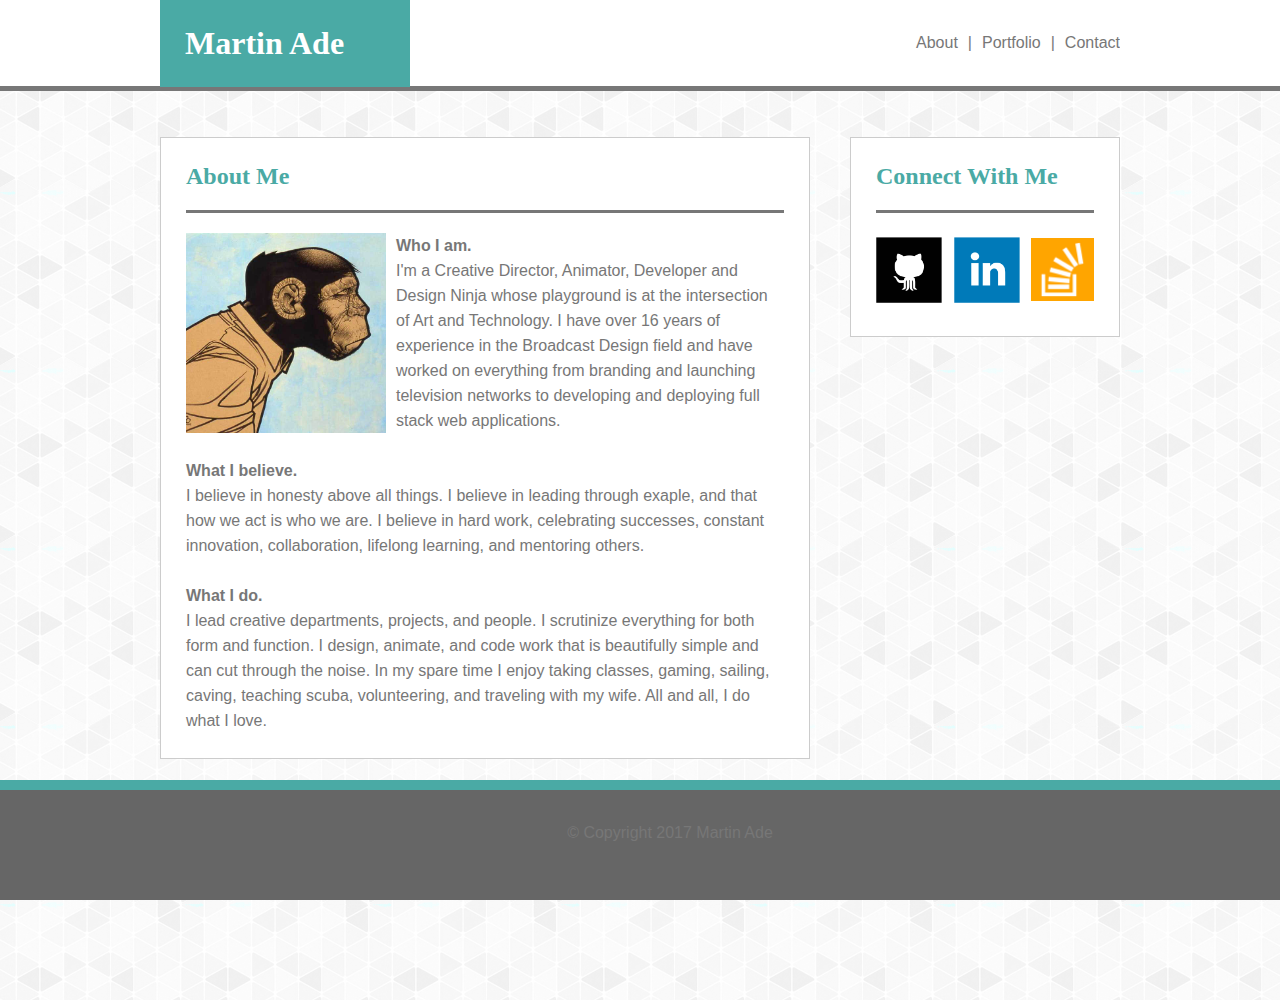
<file: index.html>
<!DOCTYPE html>
<html lang="en-us">

<head>
  <meta charset="UTF-8">
  <title>About Me</title>
  <link rel="stylesheet" type="text/css" href="assets/css/normalize.css">
  <link rel="stylesheet" type="text/css" href="assets/css/style.css">
</head>


<body>
  <div id="headerBG"></div>
  <div class="wrapper">
    <header>
        <h1>Martin Ade</h1>
          <a class="nav" id="textContact" href="contact.html">Contact</a>
          <div class="nav">|</div>
          <a class="nav" href="portfolio.html">Portfolio</a>
          <div class="nav">|</div>
          <a class="nav" id="index" href="index.html">About</a>
    </header>

    <div class="main">

        <h2>About Me</h2>

        <p><img id="bio-image" src="assets/images/let_down.jpg" alt="Martin Ade"><strong>Who I am.</strong><br>
          I'm a Creative Director, Animator, Developer and Design Ninja whose playground is at the intersection of Art and Technology.  I have over 16 years of experience in the Broadcast Design field and have worked on everything from branding and launching television networks to developing and deploying full stack web applications.<br>
          <br><strong>What I believe.</strong><br>
          I believe in honesty above all things.  I believe in leading through exaple, and that how we act is who we are.  I believe in hard work, celebrating successes, constant innovation, collaboration, lifelong learning, and mentoring others.<br>
          <br><strong>What I do.</strong><br>
          I lead creative departments, projects, and people.  I scrutinize everything for both form and function.  I design, animate, and code work that is beautifully simple and can cut through the noise.  In my spare time I enjoy taking classes, gaming, sailing, caving, teaching scuba, volunteering, and traveling with my wife.  All and all, I do what I love.
        </p>

    </div>


    <div class="sidebar">

      <h2>Connect With Me</h2>

      <a href="https://github.com/maade7"><img id="Github"   src="assets/images/1485595997_github_square_black.png" onmouseover="this.src='assets/images/1485595997_github_square_black_hover.png'"
      onmouseout="this.src='assets/images/1485595997_github_square_black.png'" alt="Github"></a>

      <a href="https://www.linkedin.com/in/martin-ade/"><img id="Linkedin" src="assets/images/1485595932_linkedin_square_color.png" onmouseover="this.src='assets/images/1485595932_linkedin_square_color_hover.png'"
      onmouseout="this.src='assets/images/1485595932_linkedin_square_color.png'" alt="Linkedin"></a>

      <a href="http://stackoverflow.com/users/7255146/maade"><img id="Stackoverflow" src="assets/images/1485595966_stackoverflow.png" onmouseover="this.src='assets/images/1485595966_stackoverflow_hover.png'"
      onmouseout="this.src='assets/images/1485595966_stackoverflow.png'" alt="Stackoverflow"></a>

  </div>
    <div class="push"></div>
</div>
<div class="footer">
    <p>© Copyright 2017 Martin Ade</p>
</div>
</body>


</html>
</file>
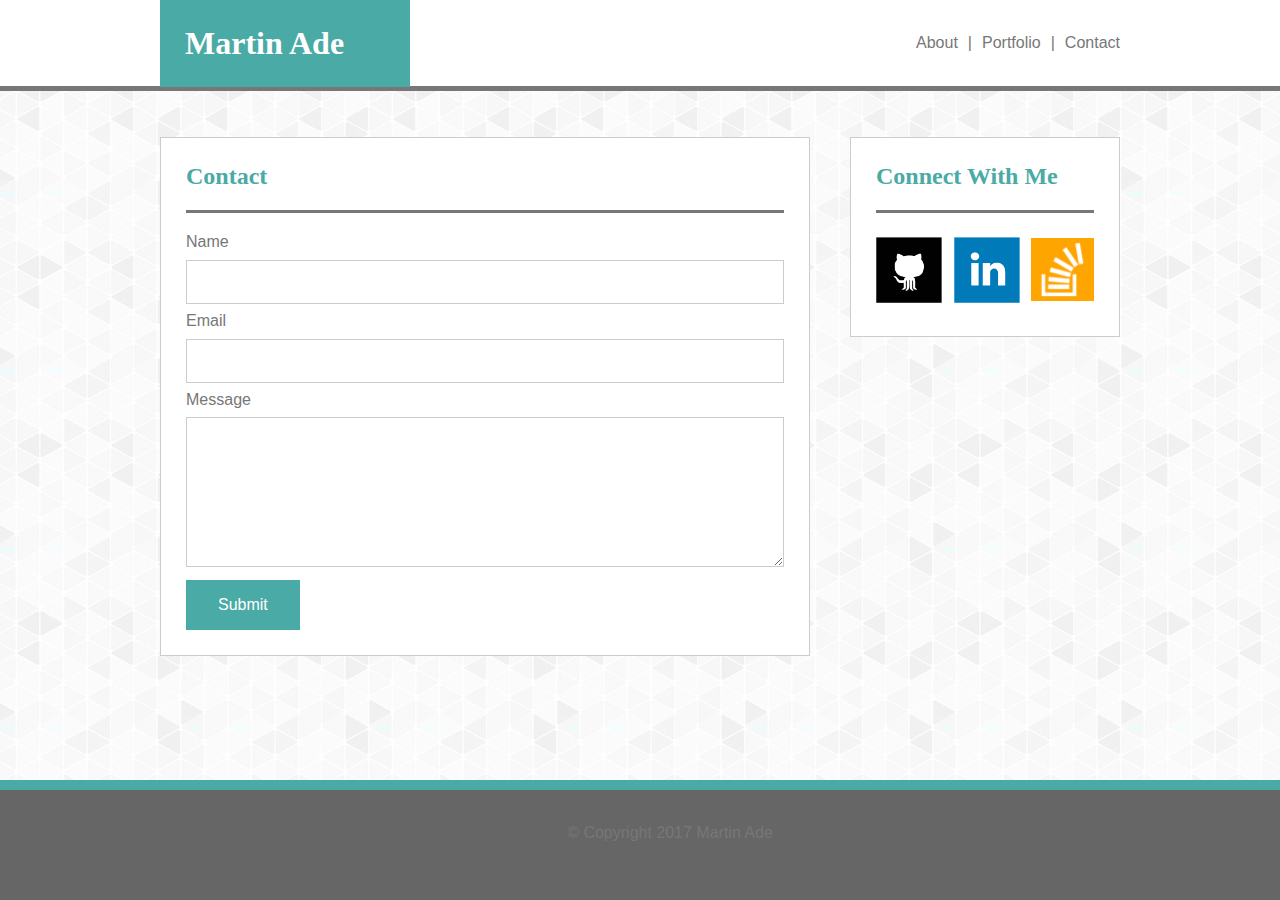
<file: contact.html>
<!DOCTYPE html>
<html lang="en-us">

<head>
  <meta charset="UTF-8">
  <title>Contact</title>
  <link rel="stylesheet" type="text/css" href="assets/css/normalize.css">
  <link rel="stylesheet" type="text/css" href="assets/css/style.css">
</head>


<body>
<div id="headerBG"></div>
<div class="wrapper">
  <header>
      <h1>Martin Ade</h1>
        <a class="nav" id="textContact" href="contact.html">Contact</a>
        <div class="nav">|</div>
        <a class="nav" href="portfolio.html">Portfolio</a>
        <div class="nav">|</div>
        <a class="nav" id="index" href="index.html">About</a>
  </header>

  <div class="main">

      <h2>Contact</h2>

      <form>
        <label for="name">Name</label>
        <input type="text" id="name" name="name">
        <label for="email">Email</label>
        <input type="text" id="email" name="email">
        <label for="message">Message</label>
        <textarea type="text" id="message"></textarea>
        <input type="submit" value="Submit">
      </form>


  </div>


  <div class="sidebar">

    <h2>Connect With Me</h2>

    <a href="https://github.com/maade7"><img id="Github"   src="assets/images/1485595997_github_square_black.png" onmouseover="this.src='assets/images/1485595997_github_square_black_hover.png'"
    onmouseout="this.src='assets/images/1485595997_github_square_black.png'" alt="Github"></a>

    <a href="https://www.linkedin.com/in/martin-ade/"><img id="Linkedin" src="assets/images/1485595932_linkedin_square_color.png" onmouseover="this.src='assets/images/1485595932_linkedin_square_color_hover.png'"
    onmouseout="this.src='assets/images/1485595932_linkedin_square_color.png'" alt="Linkedin"></a>

    <a href="http://stackoverflow.com/users/7255146/maade"><img id="Stackoverflow" src="assets/images/1485595966_stackoverflow.png" onmouseover="this.src='assets/images/1485595966_stackoverflow_hover.png'"
    onmouseout="this.src='assets/images/1485595966_stackoverflow.png'" alt="Stackoverflow"></a>

  </div>
  <div class="push"></div>
</div>
<div class="footer">
    <p>© Copyright 2017 Martin Ade</p>
</div>
</body>


</html>
</file>
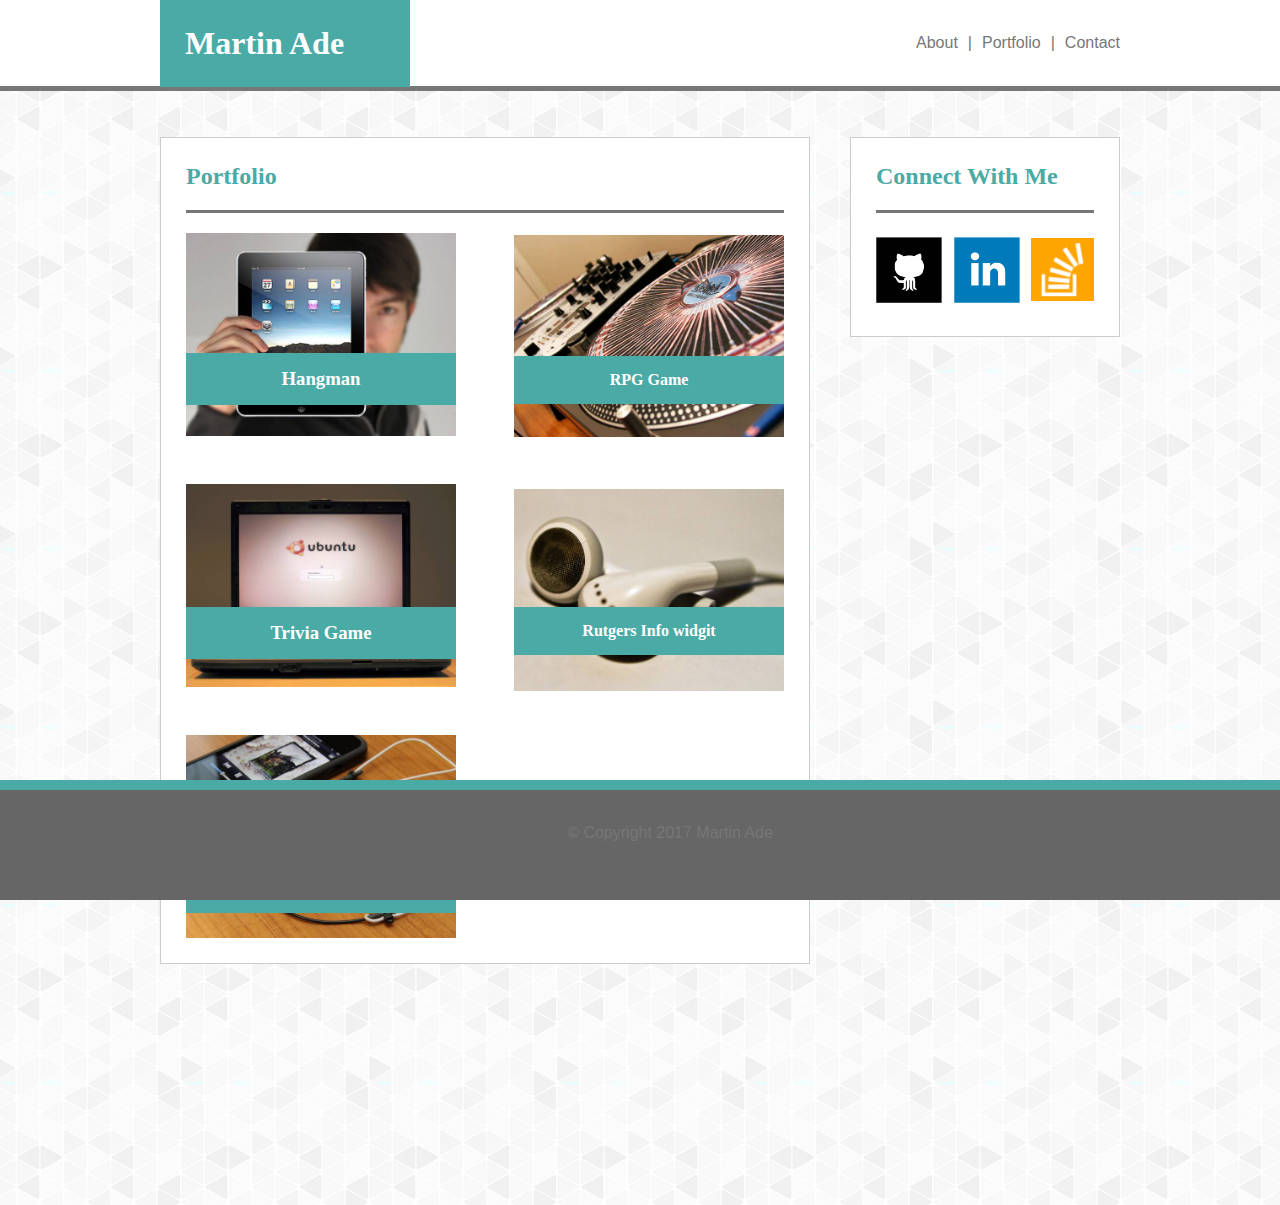
<file: portfolio.html>
<!DOCTYPE html>
<html lang="en-us">

<head>
  <meta charset="UTF-8">
  <title>Portfolio</title>
  <link rel="stylesheet" type="text/css" href="assets/css/normalize.css">
  <link rel="stylesheet" type="text/css" href="assets/css/style.css">
</head>


<body>
<div id="headerBG"></div>
<div class="wrapper">
  <header>
      <h1>Martin Ade</h1>
        <a class="nav" id="textContact" href="contact.html">Contact</a>
        <div class="nav">|</div>
        <a class="nav" href="portfolio.html">Portfolio</a>
        <div class="nav">|</div>
        <a class="nav" id="index" href="index.html">About</a>
  </header>

    <div class="main">

        <h2>Portfolio</h2>
        <div class="port">

          <a href="#"><img id="hangman" src="assets/images/technics-q-c-640-480-1.jpg" alt="hangman"><h3>Hangman</h3></a>

          <a href="#"><img id="rpg" src="assets/images/technics-q-c-640-480-2.jpg" alt="rpg"><h4>RPG Game</h4></a>

          <a href="#"><img id="trivia" src="assets/images/technics-q-c-640-480-3.jpg" alt="trivia"><h3>Trivia Game</h3></a>

          <a href="#"><img id="widgit" src="assets/images/technics-q-c-640-480-5.jpg" alt="widgit"><h4>Rutgers Info widgit</h4></a>

          <a href="#"><img id="rps" src="assets/images/technics-q-c-640-480-7.jpg" alt="rps"><h3>Rock Paper Scissors</h3></a>

      </div>

    </div>


    <div class="sidebar">

      <h2>Connect With Me</h2>

      <a href="https://github.com/maade7"><img id="Github"   src="assets/images/1485595997_github_square_black.png" onmouseover="this.src='assets/images/1485595997_github_square_black_hover.png'"
      onmouseout="this.src='assets/images/1485595997_github_square_black.png'" alt="Github"></a>

      <a href="https://www.linkedin.com/in/martin-ade/"><img id="Linkedin" src="assets/images/1485595932_linkedin_square_color.png" onmouseover="this.src='assets/images/1485595932_linkedin_square_color_hover.png'"
      onmouseout="this.src='assets/images/1485595932_linkedin_square_color.png'" alt="Linkedin"></a>

      <a href="http://stackoverflow.com/users/7255146/maade"><img id="Stackoverflow" src="assets/images/1485595966_stackoverflow.png" onmouseover="this.src='assets/images/1485595966_stackoverflow_hover.png'"
      onmouseout="this.src='assets/images/1485595966_stackoverflow.png'" alt="Stackoverflow"></a>

    </div>
  <div class="push"></div>
</div>
<div class="footer">
    <p>© Copyright 2017 Martin Ade</p>
</div>
</body>


</html>
</file>
<file: assets/css/style.css>
*{
  margin: 0px;
  padding: 0px;
  border: 0px;
}

body {
  display: inline;
  font-family: 'Arial', 'Helvetica Neue', Helvetica, sans-serif;
  color: #777777;
  background-image: url("../images/gplaypattern.png");
  background-color: #333333;
  height: 100%;
  clear: both;
}

#headerBG{
  width: 100%;
  background: #ffffff;
  overflow: auto;
  border-bottom: 5px solid #777777;
  height: 86px;
}

header{
  width: 100%;
  clear: both;
  overflow: auto;
  margin-bottom: 50px;
}

.nav{
  text-decoration: none;
  color: #777777;
  padding: 34px 0px 34px 10px;
  border-bottom: 5px;
  border-color: #cccccc;
  float: right;
}

h1{
  font-family: 'Georgia', Times, Times New Roman, serif;
  background: #4aaaa5;
  color: #ffffff;
  padding: 25px;
  width: 200px;
  float: left;
  margin: 0px 350px 0px 0px;
}

h2{
  margin-bottom: 20px;
  padding-bottom: 20px;
  font-family: 'Georgia', Times, Times New Roman, serif;
  color: #4aaaa5;
  border-bottom: 3px solid #777777;
}


.main{
  float: left;
  width: 598px;
  padding: 25px;
  background-color: #ffffff;
  border: 1px solid #cccccc;
  margin: 0px 0px 150px 0px;
}

p{
  line-height: 25px;
}

#bio-image{
  float: left;
  margin-right: 10px;
  height: 200px;
  width: 200px;
}

h3{
  font-family: 'Georgia', Times, Times New Roman, serif;
  text-align: center;
  position: relative;
  left: -270px;
  top: 120px;
  float: left;
  width: 240px;
  text-decoration: none;
  color: #ffffff;
  padding: 15px;
  background-color: #4aaaa5;
}


h4{
  font-family: 'Georgia', Times, Times New Roman, serif;
  text-align: center;
  position: relative;
  left: 270px;
  top: -80px;
  float: right;
  width: 240px;
  text-decoration: none;
  color: #ffffff;
  padding: 15px;
  background-color: #4aaaa5;
}

h3:hover, h4:hover{
  background-color: #777777;
}

#hangman{
  float: left;
  height: auto;
  width: 270px;
}

#rpg{
  position: relative;
  top: -50px;
  float: right;
  height: auto;
  width: 270px;
}

#trivia{
  float: left;
  height: auto;
  width: 270px;
}

#widgit{
  position: relative;
  top: -50px;
  float: right;
  height: auto;
  width: 270px;
}

#rps{
  float: left;
  height: auto;
  width: 270px;
}

.sidebar{
  float: left;
  width: 218px;
  padding: 25px;
  background-color: #ffffff;
  border: 1px solid #cccccc;
  margin-left: 40px;
}

#Github{
  position: relative;
  right: 3px;
  height: 73px;
  width: 73px;
}

#Linkedin{
  position: relative;
  right: 2px;
  height: 73px;
  width: 73px;
}

#Stackoverflow{
  position: relative;
  bottom: 5px;
  height: 63px;
  width: 63px;
}


textarea{
  border: 1px solid #cccccc;
  width: 100%;
  padding: 12px 20px;
  margin: 8px 0;
  box-sizing: border-box;
}

input[type=text]{
  border: 1px solid #cccccc;
  width: 100%;
  padding: 12px 20px;
  margin: 8px 0;
  box-sizing: border-box;
}

input[type=submit]{
  background-color: #4aaaa5;
  padding: 16px 32px;
  color: #ffffff;
  font-size: 16px;
  cursor: pointer;
}

#message{
  height: 150px;
  resize: vertical;
}

.wrapper {
  position: relative;
  top: -91px;
  width: 960px;
  min-height: 100%;
  height: auto !important;
  height: 100%;
  margin: 0 auto -140px;
}

.push{
  height: 140px;
}

.footer{
  position: fixed;
  bottom: 0px;
  z-index: 1 !important;
  clear: both;
  text-align: center;
  border-top: 10px solid #4aaaa5;
  padding: 30px;
  height: 50px;
  width: 100%;
  background-color: #666666;
}

a:hover{
  color: #4aaaa5;
  opacity: 50%;
}
</file>
